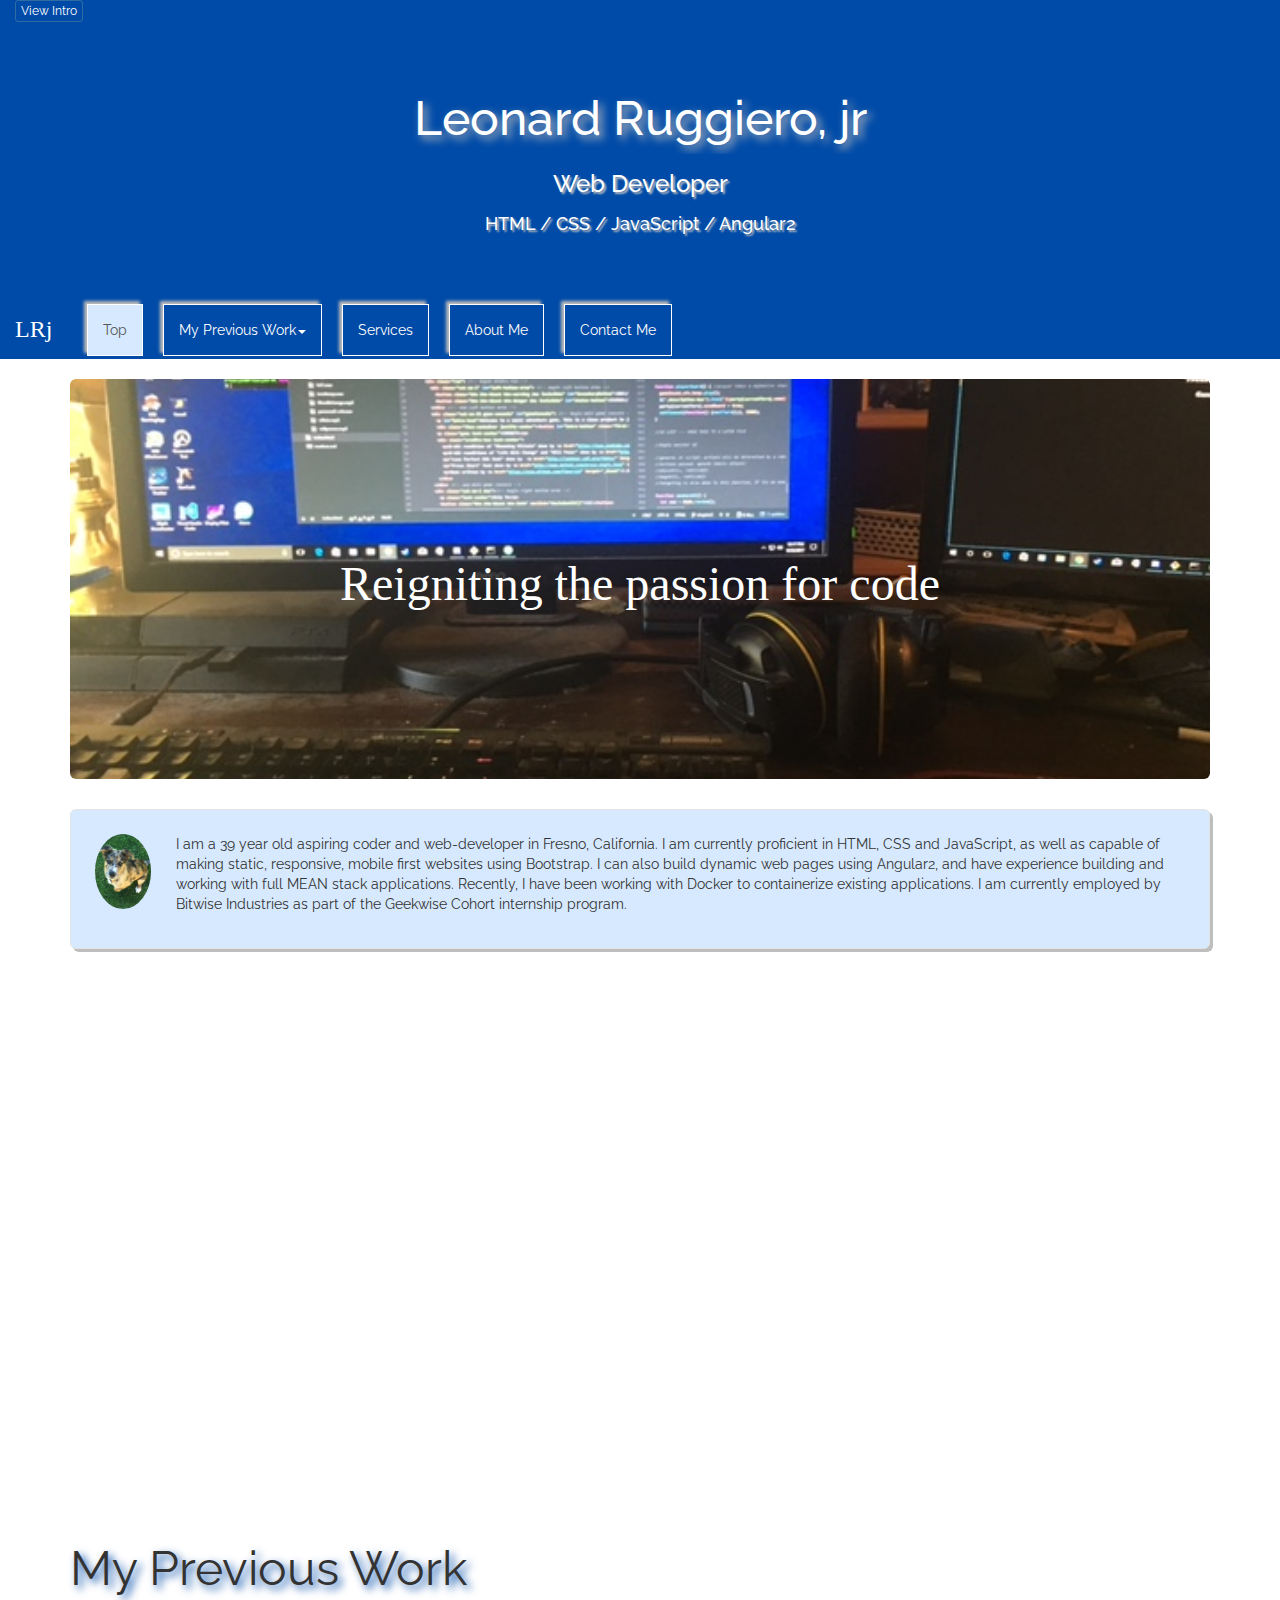
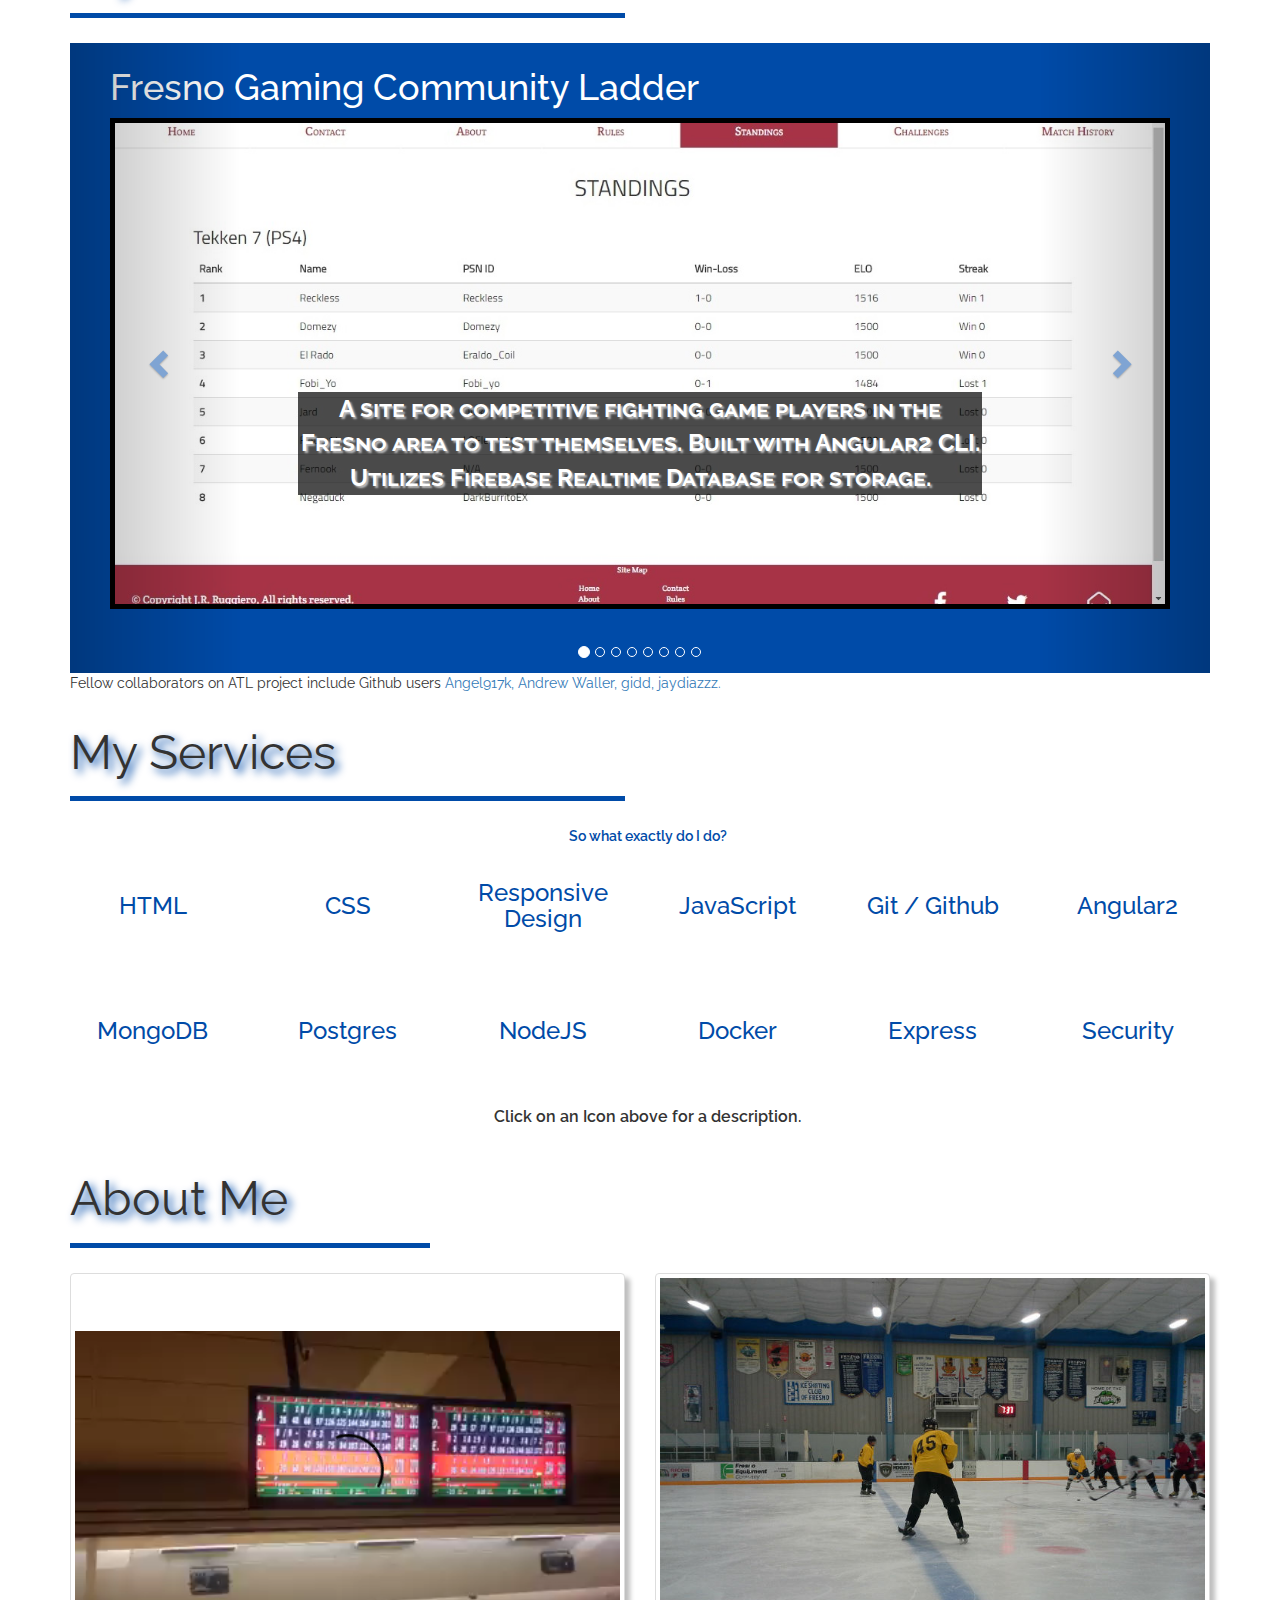
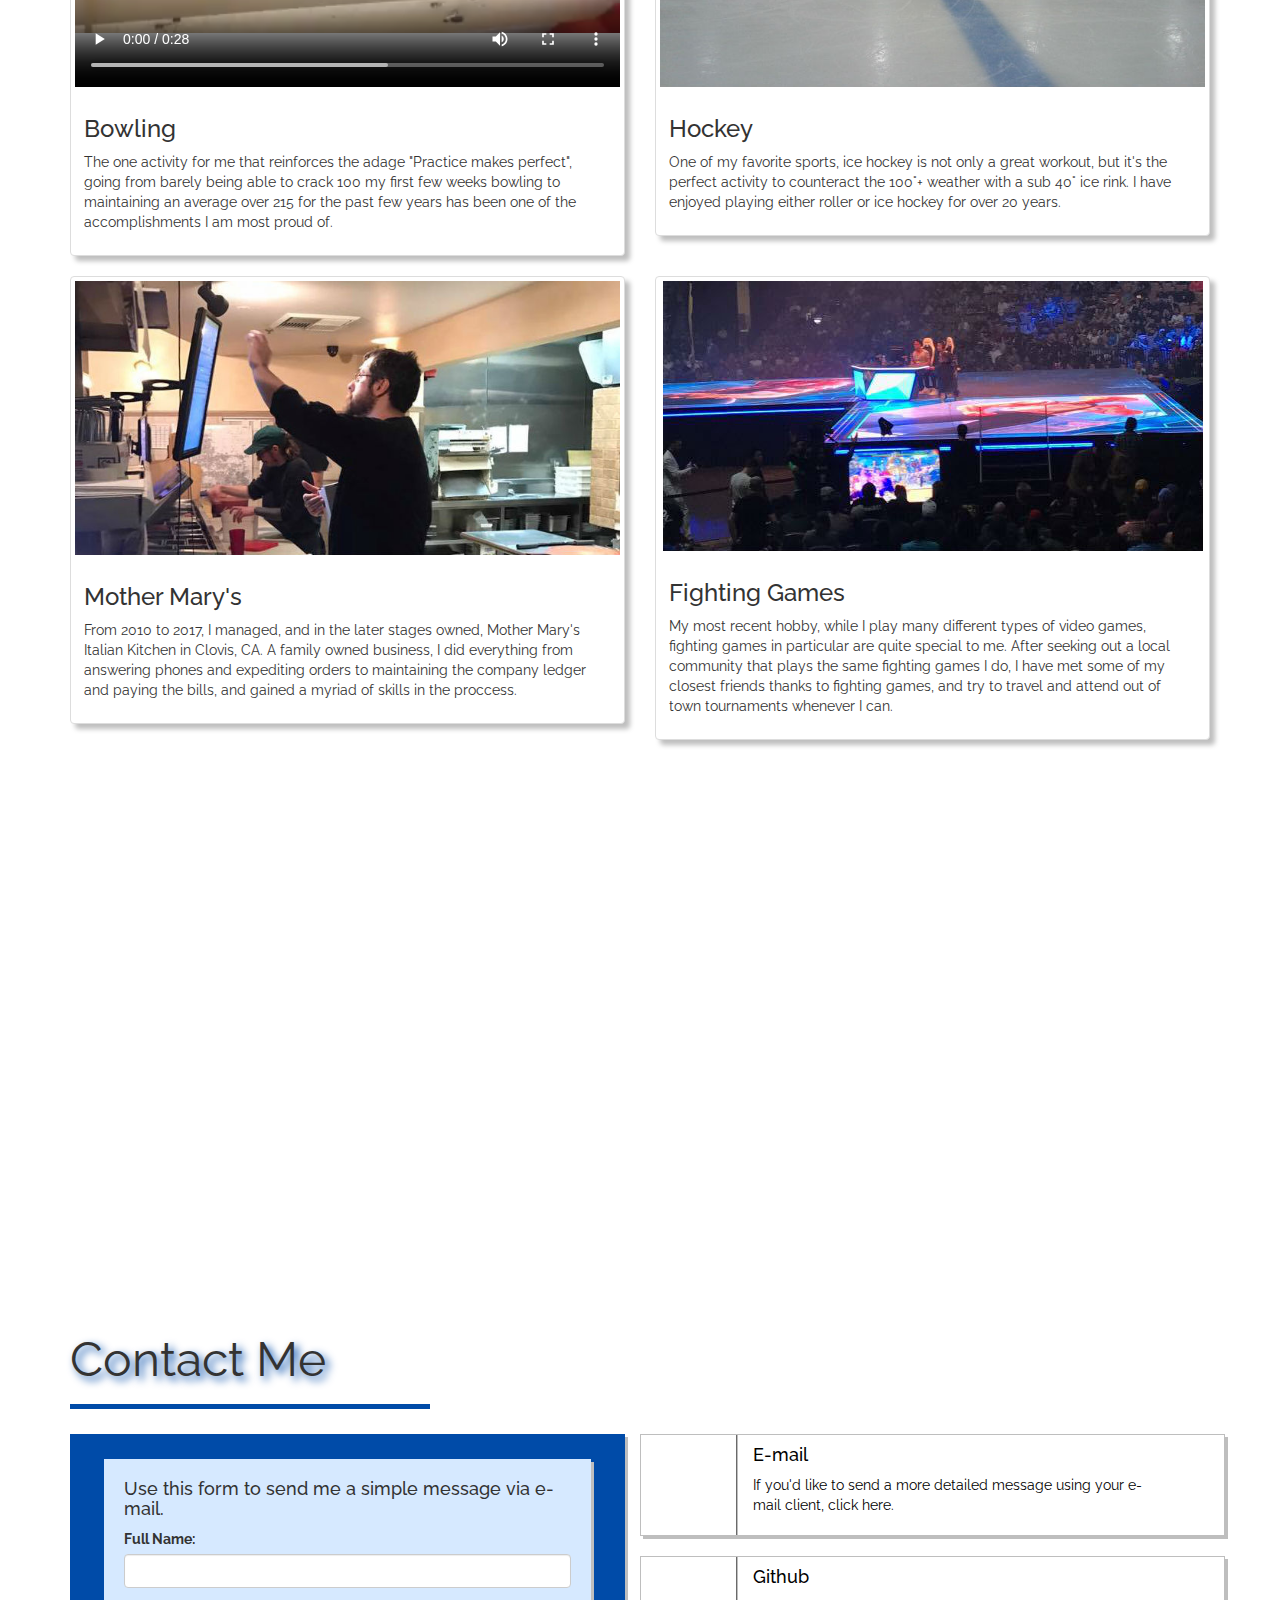
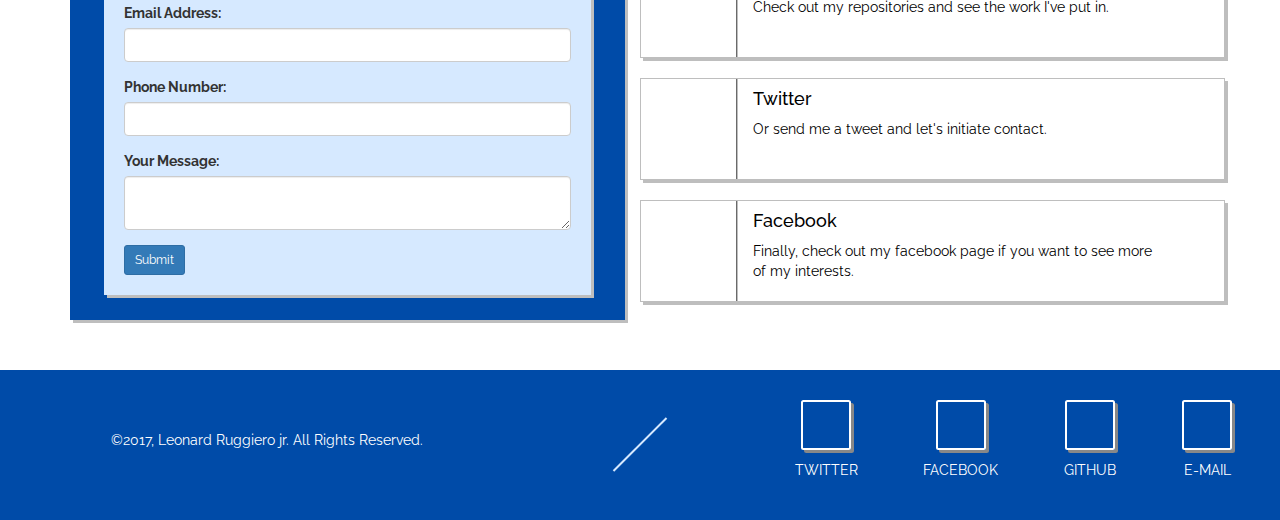
<file: index.html>
<!DOCTYPE html>
<html lang="en">
<head>
  <meta charset="UTF-8">
  <meta name="viewport" content="width=device-width, initial-scale=1.0">
  <meta name="title" content="Portfolio site for J.R. Ruggiero">
  <meta name="description" content="This is the full portfolio site for me, J.R. Ruggiero. This is where potential employers can learn about me and most importantly, my previous work">
  <meta name="keywords" content="J.R., Ruggiero, HTML, CSS, JavaScript, Angular2, Geekwise, portfolio, employment">
  <meta name="author" content="J.R. Ruggiero">
  <meta http-equiv="X-UA-Compatible" content="ie=edge">
  <link rel="icon" type="image/jpg" href="img/jr-icon.jpg">
  <link rel="stylesheet" href="https://use.fontawesome.com/releases/v5.0.13/css/all.css" integrity="sha384-DNOHZ68U8hZfKXOrtjWvjxusGo9WQnrNx2sqG0tfsghAvtVlRW3tvkXWZh58N9jp" crossorigin="anonymous">
  <link rel="stylesheet" href="css/bootstrap.min.css">
  <link rel="stylesheet" type="text/css" href="css/styles.css">

  <title>Portfolio for J.R. Ruggiero</title>
</head>
<body data-spy="scroll" data-target="#my-nav">
  <a href="" id="top-anchor"></a>
  <header>
    <div class="container-fluid">
      <div class="row">
        <div class="col-xs-12 header-box flex-container deep-blue-bg shadow-text-sm">
          <a href="intro.html">
            <button type="button" class="btn btn-primary btn-xs intro-button deep-blue-bg">View Intro</button>
          </a>
        </div>
      </div>
      <div class="row">
        <div class="col-sm-12 header-box flex-container justify-center text-center deep-blue-bg htop shadow-text-lg">
          <h1>Leonard Ruggiero, jr</h1>
        </div>
      </div>
      <div class="row">
        <div class="col-sm-12 header-box flex-container justify-center deep-blue-bg hmid align-center shadow-text-sm">
          <h3>Web Developer</h3>
        </div>
      </div>
      <div class="row">
        <div class="col-sm-12 header-box flex-container justify-center deep-blue-bg hbtm shadow-text-sm">
          <h4>HTML / CSS / JavaScript / Angular2</h4>
        </div>
      </div>

    </div> <!-- End header Container. Used three rows to prevent margin isues on resize that I couldn't quite fix with media queries -->

  </header>


  <nav class="navbar navbar-default" id="my-nav" data-spy="affix" data-offset-top="304">
    <div class="container-fluid nav-container deep-blue-bg">
      <!-- Brand and toggle get grouped for better mobile display -->
      <div class="navbar-header">
        <button type="button" class="navbar-toggle collapsed" data-toggle="collapse" data-target="#bs-example-navbar-collapse-1" aria-expanded="false">
          <span class="sr-only">Toggle navigation</span>
          <span class="icon-bar"></span>
          <span class="icon-bar"></span>
          <span class="icon-bar"></span>
        </button>
        <a class="navbar-brand" href="#">LRj</a>
      </div>

      <!-- Collect the nav links, forms, and other content for toggling -->
      <div class="collapse navbar-collapse" id="bs-example-navbar-collapse-1">
       <ul class="nav navbar-nav">
          <li class="active"><a href="#top-anchor">Top <span class="sr-only">(current)</span></a></li>
          <li class="dropdown">
            <a href="#" class="dropdown-toggle" data-toggle="dropdown" role="button" aria-haspopup="true" aria-expanded="false">My Previous Work<span class="caret"></span></a>
            <ul class="dropdown-menu light-blue-bg">
              <li><a href="https://fgc-ladder-1261d.firebaseapp.com/home" target="_blank">FGC Ladder</a></li>
              <li><a href="https://gw-room-reserve.firebaseapp.com/landing" target="_blank">Room Reservation App</a></li>
              <li><a href="https://damp-cove-42734.herokuapp.com/" target="_blank">Anonymous Tip Line</a></li>
              <li><a href="http://fleury14.github.io/scrabble/index.html" target="_blank">Word Fight</a></li>
              <li><a href="http://fleury14.github.io/cyo/index.html" target="_blank">Adventure Game</a></li>
              <li><a href="http://geekwiseb2.github.io/restaurante-july-17-Fleury14/index.html" target="_blank">Restaurante</a></li>
              <li><a href="https://geekwiseb2.github.io/petstore-july-2017-Fleury14/" target="_blank">Pet Shop Sample</a></li>
              <li><a href="http://fleury14.github.io/class1final/index.html" target="_blank">My First Website</a></li>
              <li role="separator" class="divider"></li>
              <li><a href="#prev-work-anchor">Summary</a></li>
            </ul>
          </li>
          <li><a href="#services-anchor">Services</a></li>
          <li><a href="#about-anchor">About Me</a></li>

          <li><a href="#contact-anchor">Contact Me</a></li>
        </ul>

      </div><!-- /.navbar-collapse -->
    </div><!-- /.container-fluid -->
  </nav>
  <a href="" id="jumbotron-anchor" class="anchor-adjustment"></a>
  <div class="container main-container"> <!--Begin main container-->
    <div class="jumbotron flex-container justify-center align-center"> <!-- Begin hero element -->
      <h2 class="jumbo-head text-center">Reigniting the passion for code</h2>
    </div> <!-- End hero element -->

    <div class="well well-lg light-blue-bg grey-box-shadow"> <!-- Start summary well -->
      <img src="img/lucky-grass-jpg.jpg" alt="Lucky" class="img-circle pull-left">
      <p>I am a 39 year old aspiring coder and web-developer in Fresno, California. I am currently proficient in HTML, CSS and JavaScript, as well as capable of making static, responsive, mobile first websites using Bootstrap. I can also build dynamic web pages using Angular2, and have experience building and working with full MEAN stack applications. Recently, I have been working with Docker to containerize existing applications. I am currently employed by Bitwise Industries as part of the Geekwise Cohort internship program. </p> <!-- Post hero description text -->
    </div> <!-- End summary well -->



  </div> <!-- Temporarily end main container to allow fluid for parallax background -->
  <div class="container-fluid parallax-cont"> <!-- Begin container fluid for parallax -->
    <div class="parallax"></div> <!-- First parallax image -->
  </div> <!-- End cont-fluid for parallax -->
  <a href="" id="prev-work-anchor" class="anchor-adjustment"></a>
  <div class="container main-container"> <!-- Resume main container -->
     <!-- Header for previous work -->
    <div class="row">
      <div class="col-sm-6">
        <p class="caption-text shadow-text-lg-blu">My Previous Work</p>
        <div class="blue-bar"></div>
      </div>
      <div class="col-sm-6"></div>
    </div> <!-- End my work caption -->



    <!-- Begin Carousel?-->
    <div id="carousel-example-generic" class="carousel slide" data-ride="carousel">
  <!-- Indicators -->
      <ol class="carousel-indicators">
        <li data-target="#carousel-example-generic" data-slide-to="0" class="active"></li>
        <li data-target="#carousel-example-generic" data-slide-to="1"></li>
        <li data-target="#carousel-example-generic" data-slide-to="2"></li>
        <li data-target="#carousel-example-generic" data-slide-to="3"></li>
        <li data-target="#carousel-example-generic" data-slide-to="4"></li>
        <li data-target="#carousel-example-generic" data-slide-to="5"></li>
        <li data-target="#carousel-example-generic" data-slide-to="6"></li>
        <li data-target="#carousel-example-generic" data-slide-to="7"></li>
      </ol>

      <!-- Wrapper for slides -->
      <div class="carousel-inner" role="listbox">
        <div class="item active">
          <a href="https://fgc-ladder-1261d.firebaseapp.com/home" target="_blank">
            <div class="caro-frame deep-blue-bg">
              <h1>Fresno Gaming Community Ladder</h1>
              <img src="img/fgc-ladder-ss.jpg" alt="FGC Ladder Site" class="img-responsive caro-img">
              <div class="carousel-caption shadow-text-sm">
              <p>A site for competitive fighting game players in the Fresno area to test themselves. Built with Angular2 CLI. Utilizes Firebase Realtime Database for storage.</p>
              </div>
            </div>
          </a>
        </div>
        <div class="item"> <!-- Begin item -->
          <a href="https://fleury14.github.io/angular-class" target="_blank">
            <div class="caro-frame deep-blue-bg">
              <h1>Angular 2 Lessons</h1>
              <img src="img/angular-ss.jpg" alt="Room Reserve sample" class="img-responsive caro-img">
              <div class="carousel-caption shadow-text-sm">
              <p>A series of lessons designed to complement the material covered in the Angular2 class at Geekwise Academy</p>
              </div>
            </div> <!-- End caro-frame -->
          </a>
        </div> <!-- End item -->
        <div class="item"> <!-- Begin item -->
          <a href="https://gw-room-reserve.firebaseapp.com/landing/" target="_blank">
            <div class="caro-frame deep-blue-bg">
              <h1>Room Reservation</h1>
              <img src="img/gw-rr-ss.jpg" alt="Room Reserve sample" class="img-responsive caro-img">
              <div class="carousel-caption shadow-text-sm">
              <p>A sample room reservation app for Bitwise Industries also built with the Angular2 CLI.</p>
              </div>
            </div> <!-- End caro-frame -->
          </a>
        </div> <!-- End item -->
        <div class="item"> <!-- Begin item -->
          <a href="https://damp-cove-42734.herokuapp.com/" target="_blank">
            <div class="caro-frame deep-blue-bg">
              <h1>ATL</h1>
              <img src="img/atl-ss.jpg" alt="Word Fight sample" class="img-responsive caro-img">
              <div class="carousel-caption shadow-text-sm">
              <p>A MEAN stack app for a sample anonymous tip line that I collaborated on. Utilizes mLab to deploy MongoDB, and hosted via Heroku.</p>
              </div>
            </div> <!-- End caro-frame -->
          </a>
        </div> <!-- End item -->
        <div class="item"> <!-- Begin item -->
          <a href="https://fleury14.github.io/scrabble/" target="_blank">
            <div class="caro-frame deep-blue-bg">
              <h1>Word Fight</h1>
              <img src="img/word-fight-ss.jpg" alt="Word Fight sample" class="img-responsive caro-img">
              <div class="carousel-caption shadow-text-sm">
              <p>A tribute game to an old 80s game show.</p>
              </div>
            </div> <!-- End caro-frame -->
          </a>
        </div> <!-- End item -->
        <div class="item"> <!-- Begin item -->
          <a href="https://fleury14.github.io/cyo/" target="_blank">
            <div class="caro-frame deep-blue-bg">
              <h1>Adventure Game</h1>
              <img src="img/cyo-ss.jpg" alt="Adventure sample" class="img-responsive caro-img">
              <div class="carousel-caption shadow-text-sm">
              <p>An old choose your own adventure game that turned into building a simple JRPG battle engine.</p>
              </div>
            </div> <!-- End caro-frame -->
          </a>
        </div> <!-- End item -->
        <div class="item"> <!-- Begin item -->
          <a href="https://geekwiseb2.github.io/restaurante-july-17-Fleury14/" target="_blank">
            <div class="caro-frame deep-blue-bg">
              <h1>Restaurant Sample</h1>
              <img src="img/restaurante-ss.jpg" alt="Restaurante Sample" class="img-responsive caro-img">
              <div class="carousel-caption shadow-text-sm">
              <p>A sample website for a restaurant.</p>
              </div>
            </div> <!-- End caro-frame -->
          </a>
        </div> <!-- End item -->
        <div class="item"> <!-- Begin item -->
          <a href="http://fleury14.github.io/class1final/index.html" target="_blank">
            <div class="caro-frame deep-blue-bg">
              <h1>My First Website</h1>
              <img src="img/c1f-ss.jpg" alt="Class 1 final" class="img-responsive caro-img">
              <div class="carousel-caption shadow-text-sm">
              <p>The first website I built, for my first class.</p>
              </div>
            </div> <!-- End caro-frame -->
          </a>
        </div> <!-- End item -->

      </div>

      <!-- Controls -->
      <a class="left carousel-control" href="#carousel-example-generic" role="button" data-slide="prev">
        <span class="glyphicon glyphicon-chevron-left" aria-hidden="true"></span>
        <span class="sr-only">Previous</span>
      </a>
      <a class="right carousel-control" href="#carousel-example-generic" role="button" data-slide="next">
        <span class="glyphicon glyphicon-chevron-right" aria-hidden="true"></span>
        <span class="sr-only">Next</span>
      </a>
    </div>
    <div>
      <span>Fellow collaborators on ATL project include Github users </span>
      <a href="https://github.com/angel917k" target="_blank">Angel917k, </a>
      <a href="https://github.com/andrewwaller" target="_blank">Andrew Waller, </a>
      <a href="https://github.com/gidd" target="_blank">gidd, </a>
      <a href="https://github.com/jaydiazzz" target="_blank">jaydiazzz.</a>
    </div>
    <!-- End Carousel Consider putting slides inside a frame-->

    <!-- Begin Services -->
    <a href="" id="services-anchor" class="anchor-adjustment"></a>
    <div class="row">
      <div class="col-sm-6">
        <p class="caption-text shadow-text-lg-blu">My Services</p>
        <div class="blue-bar"></div>
      </div>
      <div class="col-sm-6"></div>
    </div> <!-- services caption -->
    <div class="row"> <!--Begin updated skills listing-->
      <p class="serv-question deep-blue-color text-center">So what exactly do I do?</p>
      
      <a class="skills-html">
        <div class="col-sm-2 col-xs-4 skills-container flex-container">
          <i class="fa fa-sitemap deep-blue-color" aria-hidden="true"></i>
          <h3 class="list-group-item-heading text-center">HTML</h3>
        </div>
      </a><a class="skills-css">
        <div class="col-sm-2 col-xs-4 skills-container flex-container">
          <i class="fa fa-cog deep-blue-color" aria-hidden="true"></i>
          <h3 class="list-group-item-heading text-center">CSS</h3>
        </div>
      </a><a class="skills-responsive">
        <div class="col-sm-2 col-xs-4 skills-container flex-container">
          <i class="fa fa-desktop deep-blue-color" aria-hidden="true"></i>
          <h3 class="list-group-item-heading text-center">Responsive Design</h3>
        </div>
      </a><a class="skills-js">
        <div class="col-sm-2 col-xs-4 skills-container flex-container">
          <i class="fa fa-plug deep-blue-color" aria-hidden="true"></i>
          <h3 class="list-group-item-heading text-center">JavaScript</h3>
        </div>
      </a><a class="skills-git">
        <div class="col-sm-2 col-xs-4 skills-container flex-container">
          <i class="fab fa-github deep-blue-color" aria-hidden="true"></i>
          <h3 class="list-group-item-heading text-center">Git / Github</h3>
        </div>
      </a><a class="skills-ang2">
        <div class="col-sm-2 col-xs-4 skills-container flex-container">
          <i class="fab fa-angular deep-blue-color" aria-hidden="true"></i>
          <h3 class="list-group-item-heading text-center">Angular2</h3>
        </div>
      </a>
      <a class="skills-mongo">
        <div class="col-sm-2 col-xs-4 skills-container flex-container">
          <i class="fa fa-database deep-blue-color" aria-hidden="true"></i>
          <h3 class="list-group-item-heading text-center">MongoDB</h3>
        </div>
      </a>
      <a class="skills-postgres">
        <div class="col-sm-2 col-xs-4 skills-container flex-container">
          <i class="fa fa-database deep-blue-color" aria-hidden="true"></i>
          <h3 class="list-group-item-heading text-center">Postgres</h3>
        </div>
      </a>
      <a class="skills-node">
        <div class="col-sm-2 col-xs-4 skills-container flex-container">
          <i class="fab fa-node deep-blue-color" aria-hidden="true"></i>
          <h3 class="list-group-item-heading text-center">NodeJS</h3>
        </div>
      </a>
      <a class="skills-docker">
        <div class="col-sm-2 col-xs-4 skills-container flex-container">
          <i class="fab fa-docker deep-blue-color" aria-hidden="true"></i>
          <h3 class="list-group-item-heading text-center">Docker</h3>
        </div>
      </a>
      <a class="skills-express">
        <div class="col-sm-2 col-xs-4 skills-container flex-container">
          <i class="fas fa-dolly deep-blue-color" aria-hidden="true"></i>
          <h3 class="list-group-item-heading text-center">Express</h3>
        </div>
      </a>
      <a class="skills-security">
        <div class="col-sm-2 col-xs-4 skills-container flex-container">
          <i class="fa fa-lock deep-blue-color" aria-hidden="true"></i>
          <h3 class="list-group-item-heading text-center">Security</h3>
        </div>
      </a>
      <br>
      <p class="skill-result serv-question text-center">Click on an Icon above for a description.</p>
    </div> <!-- end updated skill listing -->
  

    <!-- End Services -->

    <!-- Begin about me thumbnails -->
    <a href="" id="about-anchor" class="anchor-adjustment"></a>
    <div class="row">
      <div class="col-sm-4">
        <p class="caption-text shadow-text-lg-blu">About Me</p>
        <div class="blue-bar"></div>
      </div>
    </div> <!--End caption row -->
    <div class="row"> <!-- Begin first thumnail row -->
      <div class="col-sm-6">
        <div class="thumbnail"> <!-- Thumbnail 1 -->
          <div class="embed-responsive embed-responsive-4by3 about-bowling-vid">
            <!-- <iframe src="vid/300.mp4" class="embed-responsive-item"></iframe> -->
          <video controls>
            <source src="vid/300.mp4" type="video/mp4">
              Unsupported video
          </video>
          </div>

          <div class="caption">
            <h3>Bowling</h3>
            <p>The one activity for me that reinforces the adage "Practice makes perfect", going from barely being able to crack 100 my first few weeks bowling to maintaining an average over 215 for the past few years has been one of the accomplishments I am most proud of.</p>
          </div>
        </div> <!-- End Thumbnail 1 -->
      </div><!-- End first thumbnail col -->
      <div class="col-sm-6">
        <div class="thumbnail"> <!-- Thumbnail 1 -->
          <img src="img/hockey-540.jpg" alt="Hockey" class="img-responsive">
          <div class="caption">
            <h3>Hockey</h3>
            <p>One of my favorite sports, ice hockey is not only a great workout, but it's the perfect activity to counteract the 100&#176;+ weather with a sub 40&#176; ice rink. I have enjoyed playing either roller or ice hockey for over 20 years.</p>
          </div>
        </div> <!--End thumbnail 2 -->
      </div> <!-- End secon thumbnail col -->
    </div> <!--- End first row of thumbnails -->
    <div class="row"> <!-- Begin second thumnail row -->
      <div class="col-sm-6">
        <div class="thumbnail"> <!-- Thumbnail 3 -->
          <img src="img/jrmm1.jpg" alt="mother mary's">
          <div class="caption">
            <h3>Mother Mary's</h3>
            <p>From 2010 to 2017, I managed, and in the later stages owned, Mother Mary's Italian Kitchen in Clovis, CA. A family owned business, I did everything from answering phones and expediting orders to maintaining the company ledger and paying the bills, and gained a myriad of skills in the proccess.</p>
          </div>
        </div> <!-- End Thumbnail 3 -->
      </div><!-- End first thumbnail col -->
      <div class="col-sm-6">
        <div class="thumbnail"> <!-- Thumbnail 4 -->
          <img src="img/evo-stage-horiz.jpg" alt="evo stage" class="img-responsive thumb-pic">
          <div class="caption">
            <h3>Fighting Games</h3>
            <p>My most recent hobby, while I play many different types of video games, fighting games in particular are quite special to me. After seeking out a local community that plays the same fighting games I do, I have met some of my closest friends thanks to fighting games, and try to travel and attend out of town tournaments whenever I can.</p>
          </div>
        </div> <!-- End Thumbnail 4 -->
      </div><!-- End second thumbnail col -->
    </div> <!--- End second row of thumbnails -->

<!-- End about me thumbnails -->
  </div> <!-- End container to allow container fluid for second parallax -->
  <div class="container-fluid parallax-cont">
<!-- Begin parallax attempt -->
    <div class="parallax-2"></div>
  </div> <!-- End container fluid for parallax -->
  <div class="container">
    <!-- Begin Contact -->
    <a href="" id="contact-anchor" class="anchor-adjustment"></a>
    <div class="row" id="contact-me">
      <div class="col-sm-4">
        <p class="caption-text shadow-text-lg-blu">Contact Me</p>
        <div class="blue-bar"></div>
      </div>
    </div> <!--End caption row -->
    <div class="row" class="contact-outer-row"> <!-- Begin Contact-me section -->
      <div class="col-sm-6"> <!-- Begin left half of contact (Form) -->
        <div class="form-outer-cont deep-blue-bg grey-box-shadow"> <!-- Begin blue frame for contact-form -->
          <div class="row flex-container justify-center"> <!-- Begin flex container for form -->
            <div class="col-xs-10 form-container light-blue-bg grey-box-shadow"> <!-- Begin form colum .form-container -->
              <h4>Use this form to send me a simple message via e-mail.</h4>
              <form class="contact-form" id="emailForm" method="POST">
                <div class="form-group">
                  <label for="name">Full Name:</label>
                  <input type="text"
                         class="form-control"
                         id="name"
                         name="name"
                         required>
                </div>
                <div class="form-group">
                  <label for="email">Email Address:</label>
                  <input type="text"
                         class="form-control"
                         id="email"
                         name="_replyto"
                         required>
                </div>
                <div class="form-group">
                  <label for="phone">Phone Number:</label>
                  <input type="text"
                         class="form-control"
                         id="phone"
                         name="phone">
                </div>
                <div class="form-group">
                  <label for="message">Your Message:</label>
                  <textarea type="text"
                            class="form-control"
                            id="message"
                            name="message"
                            maxlength="200"
                            required>
                  </textarea>
                  <p id="maxCharacters"></p>
                  <input type="hidden"
                         name="_subject"
                         value="Website contact" />
                  <input type="hidden"
                         name="_gotcha"/>
                </div>
                <button class="btn btn-sm btn-primary"
                        type="submit"
                        id="submitButton">
                    Submit
                </button>
              </form>
            </div> <!-- end form column .form-container -->
          </div> <!-- End flex container for form -->
        </div> <!-- End blue frame for contact form -->
      </div> <!-- End left half of contact section -->
      <div class="col-sm-6"> <!--- Begin right half of contact section -->

        <a href="mailto:fleury14@comcast.net">
          <div class="row contact-row grey-box-shadow"> <!-- Begin email -->
            <div class="col-xs-2 contact-flex flex-container align-center justify-center">
              <i class="fa fa-envelope" aria-hidden="true"></i>
            </div>
            <div class="col-xs-9">
              <h4>E-mail</h4>
              <p>If you'd like to send a more detailed message using your e-mail client, click here.</p>
            </div>
          </div> <!-- end email -->
        </a>
        <a href="http://www.github.com/fleury14" target="_blank">
          <div class="row contact-row grey-box-shadow"> <!-- begin github -->
            <div class="col-xs-2 contact-flex flex-container align-center justify-center">
              <i class="fab fa-github" aria-hidden="true"></i>
            </div>
            <div class="col-xs-9">
              <h4>Github</h4>
              <p>Check out my repositories and see the work I've put in.</p>
            </div>
          </div> <!-- end github -->
        </a>
        <a href="http://www.twitter.com/LQFleury14" target="_blank">
          <div class="row contact-row grey-box-shadow"> <!-- begin twitter -->
            <div class="col-xs-2 contact-flex flex-container align-center justify-center">
              <i class="fab fa-twitter" aria-hidden="true"></i>
            </div>
            <div class="col-xs-9">
              <h4>Twitter</h4>
              <p>Or send me a tweet and let's initiate contact.</p>
            </div>
          </div> <!-- end twitter -->
        </a>
        <a href="https://www.facebook.com/profile.php?id=1822326619" target="_blank">
          <div class="row contact-row grey-box-shadow"> <!-- begin facebook -->
            <div class="col-xs-2 contact-flex flex-container align-center justify-center">
              <i class="fab fa-facebook" aria-hidden="true"></i>
            </div>
            <div class="col-xs-9">
              <h4>Facebook</h4>
              <p>Finally, check out my facebook page if you want to see more of my interests.</p>
            </div>
          </div> <!-- end facebook -->
        </a>
      </div> <!-- right half of contact -->
    </div> <!-- end contact row -->

    <!-- End contact -->

  </div> <!--End main container -->
  <footer>
    <div class="container-fluid footer-cont"> <!-- begin footer container -->
      <div class="row">
        <div class="col-sm-5 footie-col flex-container justify-center align-center deep-blue-bg text-center"> <!-- Copyright text -->
          <p>&copy;2017, Leonard Ruggiero jr. All Rights Reserved.</p>
        </div>
        <div class="col-sm-2 footie-col flex-container justify-center align-center deep-blue-bg hidden-xs"> <!-- Divider bar -->
          <div class="vert-bar light-blue-bg"></div>
        </div>
        <div class="col-sm-5 deep-blue-bg icon-flex flex-container align-center">
          <div class="footer-icon-cont flex-container align-center"> <!-- icon container -->
            <div class="footer-icon-box">
              <i class="fab fa-twitter" aria-hidden="true"></i>
              <div class="footer-shine"></div>
            </div>
            <p>TWITTER</p>
          </div> <!-- end icon container -->
          <div class="footer-icon-cont flex-container align-center"> <!-- icon container -->
            <div class="footer-icon-box">
              <i class="fab fa-facebook" aria-hidden="true"></i>
              <div class="footer-shine"></div>
            </div>
            <p>FACEBOOK</p>
          </div> <!-- end icon container -->
          <div class="footer-icon-cont flex-container align-center"> <!-- icon container -->
            <div class="footer-icon-box">
              <i class="fab fa-github" aria-hidden="true"></i>
              <div class="footer-shine"></div>
            </div>
            <p>GITHUB</p>
          </div> <!-- end icon container -->
          <div class="footer-icon-cont flex-container align-center"> <!-- icon container -->
            <div class="footer-icon-box">
              <i class="fa fa-envelope" aria-hidden="true"></i>
              <div class="footer-shine"></div>
            </div>
            <p>E-MAIL</p>
          </div> <!-- end icon container -->
        </div> <!-- social icons col -->
      </div> <!--- end footer row -->


    </div> <!-- end footer container-fluid -->
  </footer>

  <script src="https://code.jquery.com/jquery-2.2.4.min.js"></script>
  <script src="js/bootstrap.min.js"></script>
  <script src="js/script.js"></script>
  <script>
  (function(i,s,o,g,r,a,m){i['GoogleAnalyticsObject']=r;i[r]=i[r]||function(){
  (i[r].q=i[r].q||[]).push(arguments)},i[r].l=1*new Date();a=s.createElement(o),
  m=s.getElementsByTagName(o)[0];a.async=1;a.src=g;m.parentNode.insertBefore(a,m)
  })(window,document,'script','https://www.google-analytics.com/analytics.js','ga');

  ga('create', 'UA-101143031-3', 'auto');
  ga('send', 'pageview');

  </script>
</body>
</html>
</file>
<file: intro.html>
<!DOCTYPE html>
<html lang="en">
<head>
  <meta charset="UTF-8">
  <meta name="viewport" content="width=device-width, initial-scale=1.0">
  <meta http-equiv="X-UA-Compatible" content="ie=edge">
  <meta name="title" content="Portfolio site for J.R. Ruggiero">
  <meta name="description" content="This is the full portfolio site for me, J.R. Ruggiero. This is where potential employers can learn about me and most importantly, my previous work">
  <meta name="keywords" content="J.R., Ruggiero, HTML, CSS, Geekwise, portfolio, employment">
  <meta name="author" content="J.R. Ruggiero">
  <link rel="icon" type="image/jpg" href="img/jr-icon.jpg">
  <link rel="stylesheet" href="css/font-awesome.min.css">
  <link rel="stylesheet" href="css/bootstrap.min.css">
  <link rel="stylesheet" type="text/css" href="css/styles.css">
  <link rel="stylesheet" type="text/css" href="css/intro.css">
  <title>Portfolio for J.R. Ruggiero</title>
</head>


<body>
  <div class="scroll-line line-1">
    <span>ZS-D0S Operating System, v1.0 loaded </span>
  </div>
  <div class="scroll-line line-2">
    <span>(c)Ruggiero Systems, No rights reserved whatsoever.</span>
  </div>
  <br>
  <div class="scroll-line line-3">
    <span>Command v.10.18 638k total memory, 585k free.</span>
  </div>
  <br>

  <div class="scroll-line line-4">
    <span>C:\>&nbsp;cd \web-design</span>
  </div>
  <br>

  <div class="scroll-line line-5">
    <span>C:\web-design\>&nbsp;</span><span>webdev.exe -awesome -great -has-dog</span>
  </div>
  <br>
  <div class="scroll-line line-6">
    <span>Loading...</span></div>
  <a href="index.html" class="end-button">
    <div>
      <span>CLICK TO PROCEED</span>
    </div>
  </a>
  <a href="index.html" class="skip-intro">
    <div>
      <span>SKIP INTRO</span>
    </div>
  </a>
</body>
</html>
</file>
<file: css/styles.css>
@import url('https://fonts.googleapis.com/css?family=Permanent+Marker|Raleway');


/*Color pallette: 004ba8 - Deep blue
d6e9ff - lighter shade */

/* Z-index notes:

carousel-controles: 15
affix (nav): 20 */

/* Begin Global Style */

body {
  font-family: "Raleway", sans-serif;
  position: relative;
}


.anchor-adjustment {
  display: block;
  padding-top: 55px;
  margin-top: -55px;
} /* Used anchor tags just before the section to account for the fixed navbar on top when skipping to parts of the page */

.deep-blue-color {
  color: #004ba8
}

.deep-blue-bg {
  background-color: #004ba8;
}

.light-blue-bg {
  background-color: #d6e9ff;
}

.shadow-text-sm {
  text-shadow: 2px 2px 2px #bebebe;
}

.shadow-text-lg {
  text-shadow: 4px 4px 8px #bebebe;
}

.shadow-text-lg-blu {
  text-shadow: 4px 4px 8px #004ba8;
}

.grey-box-shadow {
  box-shadow: 3px 3px #bebebe;
}

.flex-container {
  display: flex;
}

.align-center {
  align-items: center;
}

.justify-center {
  justify-content: center;
}

/*Begin header styles*/

.intro-button {
  color: #fff;
}

.header-box {
  color: #fff;
}

.htop {
  height: 132px;
  align-items: flex-end;
}

.hmid {
  height: 50px;
}

.hbtm {
  height: 100px;
  align-items: flex-start;
}

.header-box h1 {
  font-size: 48px;
  margin-top: 86px;
}

/*End header styles*/

/*Begin Navbar styles*/

.affix {
  top: 0px;
  width: 100%;
  z-index: 20;
}

.affix:after {
  content: " ";
  display: block;
  border-bottom: 3px solid #000;
}

.affix + .main-container {
  padding-top: 52px;
}

.navbar-default .navbar-brand {
  font-family: "Permanent Marker", cursive;
  color: #fff;
  font-size: 24px;
}

.navbar-default .navbar-brand:hover {
  font-family: "Permanent Marker", cursive;
  color: #d6e9ff;
  font-size: 24px;
}

.clear-fix:after {
   content: " "; /* Older browser do not support empty content */
   visibility: hidden;
   display: block;
   height: 0;
   clear: both;
 }

.navbar-default {
  border: none;
}

.navbar-default .navbar-nav>.active>a {
  background-color: #d6e9ff;
}

.navbar-default .navbar-nav>.active>a:hover {
  background-color: #d6e9ff;
}

.navbar-default .navbar-nav>li>a {
  color: #fff;
  transition: 0.3s all;
  box-shadow: -3px -3px 3px #bbb;
  position: relative;
  margin-left: 20px;
  border: 1px solid #fff;
  margin-bottom: 3px;
}

.navbar-default .navbar-nav>li>a:active {
  bottom: 3px;
  right: 3px;
  box-shadow: none;
}

.navbar-default .navbar-nav>li>a:focus {
  color: #fff;
}

.dropdown-menu>li>a:hover {
  background-color: #004ba8;
}

.navbar-default .navbar-nav>li>a:hover {
  color: #d6e9ff;
  transition: 0.3s all;
  animation-name: button-wobble;
  animation-duration: 0.5s;
  animation-timing-function: ease-in-out;
}

@keyframes button-wobble {
  0% {
    transform: rotate(0deg);
    -webkit-transform: rotate(0deg);
  }
  25% {
    transform: rotate(5deg);
    -webkit-transform: rotate(5deg);
  }
  50% {
    transform: rotate(-10deg);
    -webkit-transform: rotate(-10deg);
  }
  75% {
    transform: rotate(10deg);
    -webkit-transform: rotate(10deg);
  }
  100% {
    transform: rotate(-5deg);
    -webkit-transform: rotate(-5deg);
  }
}

.navbar-default .navbar-nav>.open>a:focus {
  background-color: #d6e9ff;
}

.nav-button:hover {
  background-color: #d6e9ff;
}

.navbar-default {
  color: #fff;
}

/* Hamburger (yum) menu styles */

.navbar-default .navbar-nav .open .dropdown-menu>li>a:focus, .navbar-default .navbar-nav .open .dropdown-menu>li>a:hover {
  color: #d6e9ff;
}

.navbar-default .navbar-toggle .icon-bar {
  background-color: #fff;
}

/* Media query to change the animation on hamburger menu to something more visually appealing */
@media only screen and (max-width: 768px) {

  .navbar-default .navbar-nav>li>a:hover {
    animation-duration: 3s;
    animation-iteration-count: infinite;
  }

  @keyframes button-wobble {
    0% {
      background-color: #004ba8;
      color: #fff;
    }
    25% {
      background-color: #d6e9ff;
      color: #000;
    }
    50% {
      background-color: #fff;
      color: #000;
    }
    75% {
      background-color: #d6e9ff;
      color: #000;
    }
    100% {
      background-color: #004ba8;
      color: #fff;
    }
  }
}

@media (max-width: 767px) {

    .navbar-default .navbar-nav .open .dropdown-menu>li>a {
      color: #fff;
    }

}

/*End Navbar styles*/

/* Begin Jumbotron Styles */


.jumbotron {
  background-image: url(../img/jumbo-alt2.JPG);
  background-size: cover;
  background-position: center;
  height: 400px;

}

.jumbo-head {
  font-family: "Permanent Marker", cursive;
  font-size: 48px;
  color: #fff;
}

@media only screen and (max-width: 768px) {
  .jumbo-head {
    background-color: rgba(0, 0, 0, 0.7);
  }
}

/* End Jumbotron Styles */

/* Begin Well styles */

.well-lg > img {
  height: 75px;
  margin-right: 25px;
}

/* Begin Carousel Styles */


.caro-frame {
  padding: 5px 40px 40px 40px;
  color: #fff;
  height: 100%;
}

.item a:hover {
  text-decoration: none;
}

.caro-img {
  border: 5px solid #000;
}

.carousel-caption p {
  color: #fff;
  font-variant: small-caps;
  font-weight: bold;
  background-color: rgba(0, 0, 0, 0.7);
  font-size: 24px;
}

.item {
  height: 512px;
}



.glyphicon-chevron-right, .glyphicon-chevron-left {
  color: #004ba8;
}

/* Media query to make the chrevrons white on smaller displays where the chevrons tend to rest in the frame */
@media only screen and (max-width: 768px) {
  .glyphicon-chevron-right, .glyphicon-chevron-left {
    color: #fff;
  }
}

/* Media query to move indicators down on larger screens */

@media screen and (min-width: 768px){

  .carousel-indicators {
    bottom: 0px;
  }
}
/* Readjusting height on certain display widths to make the frame look better */

@media only screen and (max-width: 768px){
  .caro-frame, .carousel-inner {
    height: 550px;
  }
}

@media only screen and (min-width: 1200px) {
  .caro-frame, .carousel-inner {
    height: 630px;
  }
} /*Adjust height on carousel in lg view to make sure the frame shows on the bottom *


/* End Carousel Styles  */

/*Begin Services Styles */

.skills-container {
  flex-direction: column;
  align-items: center;
  justify-content: center;
  transition: 1s all;
  color: #004ba8;
  height: 100px;
  margin-bottom: 25px;
}

.skills-container:hover {
  background-color: #a2c1e7;
  color: #eee;
} 

.skills-container-active {
  background-color: #82a1c7;
  color: #fff;
}

.skill-result {
  margin-top: 30px;
  font-size: 16px;
}

.skills-container h3 {
  margin-top: 5px;
}

.serv-question {
  padding-left: 15px;
  font-weight: 600;
}

.services-icons {
  font-size: 48px;
  padding-right: 30px;
  height: 100%;
  width: 71px;
  transition: 1s all;
}

.services-icons:hover {
  -webkit-transform: rotatey(360deg);
  transform: rotatey(360deg);
  transform-origin: 20% 50%;
}

.list-group-item h3 {
  text-shadow: 1px 1px 2px #bebebe;
}

/*End Services Styles */

/*Begin Thumbnail Styles */

.caption-text {
  font-size: 48px;
  margin-top: 25px;
}

.blue-bar {
  height: 5px;
  width: 100%;
  background-color: #004ba8;
  margin-bottom: 25px;
}


.thumbnail {
  box-shadow: 5px 5px 5px #bebebe;
}

.about-bowling-vid {
  width: 100%;
  height: 100%;
}


/*End Thumbnail Styles */

/* Parallax styles */

.parallax-cont {
  padding-left: 0px;
  padding-right: 0px;
}

.parallax {
  min-height: 540px;
  background-image: url('../img/geekwise-2.jpg');
  background-attachment: fixed;
  background-position: center;
  background-repeat: no-repeat;
  background-size: cover;
}

.parallax-2 {
  background-image: url('../img/mum-cast.jpg');
  min-height: 540px;
  background-attachment: fixed;
  background-position: center;
  background-repeat: no-repeat;
  background-size: cover;
}

@media only screen and (max-width: 768px) {
  .parallax, .parallax-2 {
    height: 300px;
    min-height: 0;
  }
}


/* Begin contact styles */

.contact-flex > .fa, .contact-flex > .fab {
  color: #004ba8;
  font-size: 48px;
  transition: 1s all;
}

.form-outer-cont {
  width: 100%;
  height: 100%;
  padding-top: 25px;
  padding-bottom: 25px;
  margin-bottom: 50px;
}

/* Begin Pasted contact styles from formspree form */



.form-container {
  padding: 20px;
}

.form-container h4 {
  margin-top: 0px;
}

.contact-form textarea {
  max-width: 100%;
  max-height: 100px;
}

.danger {
  border-color: #f00;
}

/* End pasted contact styles */

.contact-row {
  border: 1px solid #bebebe;
  margin-bottom: 20px;
  overflow: hidden;
  position: relative;
  color: #000;
}

.contact-row:active {
  top: 3px;
  left: 3px;
  box-shadow: none;
}

.contact-flex {
  height: 100%;
  border-right: 2px groove #bebebe;
  min-height: 100px;
}

.contact-flex:hover .fa {
  color: #82a1c7;
  -ms-transform: rotate(360deg); /* IE 9 */
  -webkit-transform: rotate(360deg); /* Safari */
  transform: rotate(360deg);
}


/* Begin Footer Styles */

footer {
  color: #fff;

}

.footer-cont {
  height: 150px;

}

.footie-col {
  height: 150px;
}

.vert-bar {
  height: 75px;
  width: 2px;
  transform: rotate(45deg);
}

.icon-flex {
  height: 150px;
  justify-content: space-around;
}

.footer-icon-cont {
  flex-direction: column;
  justify-content: space-between;
  height: 90px;
}

.footer-icon-box {
  border: 2px solid #fff;
  border-radius: 5%;
  height: 50px;
  width: 50px;
  font-size: 36px;
  display: flex;
  justify-content: center;
  align-items: center;
  box-shadow: 3px 3px 0px #888888;
  position: relative;
  overflow: hidden;
}

.footer-icon-box:active {
  box-shadow: none;
  left: 3px;
  top: 3px;
}

.footer-shine {

  position: absolute;
  top: 0;
  left: -70px;
  height: 50px;
  width: 50px;
  background: rgba(255, 255, 255, 0.2);
  transition: all .3s linear;
  transform: skewX(20deg) translateX(0);
}

.footer-icon-box:hover .footer-shine {
  transform: skewX(20deg) translateX(200px);
}



/*Media Queries*/
</file>
<file: css/intro.css>
/* Set black screen, green font */

/*DOS FONT: Ask for permission, but this is as close as it gets*/

@font-face {
    font-family: "DOS";
    src: url(../fonts/LessPerfectDOSVGA.ttf) format("truetype");
}

body {
  background-color: #000;
  color: #32ff32;
  font-family: "DOS", monospace;
  font-size: 14px;
}

/* Set standard unscrolled line sty;e */

.scroll-line {
  border-right: 0px;
  height: 16px;
  width: 0px;
  overflow: hidden;

  white-space: nowrap;
}

/* Cursor blinking effect */

@-webkit-keyframes cursor-blink {
  0% {border-right: 0px;}
  50% {border-right: 10px solid #32ff32;}
  100% {border-right: 0px;}
}

@keyframes cursor-blink {
  0% {border-right: 0px;}
  50% {border-right: 10px solid #32ff32;}
  100% {border-right: 0px;}
}

/* Notes: 7.79 px was the cacluated width of the monospace font.
For each scroll line, both the steps in the animation line and the coefficient of the width is the number of characters in that specific line plus one.
Lines 4 & 5 have a delay to simulate someone typeing */

.line-1 {
  animation: cursor-blink 0.5s step-end 3, typing-1 1s steps(37, end) forwards;
}

@keyframes typing-1 {
  100% {width: calc(7px*37);}
}

.line-2 {
  animation: typing-2 1s steps(52, end) 1.5s forwards, cursor-blink 0.5s step-end 1.5s 3;
}

@keyframes typing-2 {
  100% {width: calc(7px*52);}
}

.line-3 {
  animation: typing-3 1s steps(46, end) 3s forwards, cursor-blink 0.5s step-end 3s 3;
}

@keyframes typing-3 {
  100% {width: calc(7px*46);}
}

.line-4 {
  animation: typing-4 0.5s steps(5, end) 4.5s forwards, cursor-blink .5s step-end 4.5s 7 forwards, typing-4-input 1s steps(14, end) 7s forwards;
}



@keyframes typing-4 {
  100% {width: calc(7px*5);}
}

@keyframes typing-4-input {
  from {width: calc(7px*5);}
  to {width: calc(7px*19);}
}

.line-5 {
  animation: typing-5 0.5s steps(16, end) 8s forwards, cursor-blink .5s step-end 8.5s 7 forwards, typing-5-input 1s steps(35, end) 11s forwards;
}

@keyframes typing-5 {
  100% {width: calc(7px*15.7);}
}

@keyframes typing-5-input {
  from {width: calc(7px*16);}
  to {width: calc(7px*51);}
}

.line-6 {
  animation: typing-6 0.5s steps(11, end) 12s forwards, cursor-blink .5s step-end 12.5s 3 forwards;
}

@keyframes typing-6 {
  100% {width: calc(7px*11);}
}

.end-button {
  text-decoration: none;
  color: #32ff32;
  position: absolute;
  top: 150%;
  left: 50%;
  -ms-transform: translate(-50%, -50%); /* IE 9 */
  -webkit-transform: translate(-50%, -50%); /* Safari */
  transform: translate(-50%, -50%);
  border: 1px double #32ff32;
  padding: 10px;
  font-size: 2em;
  visibility: hidden;
  animation: end-intro 0.01s linear 14s forwards;
}

@keyframes end-intro {
  100% {visibility: visible;}
}

.skip-intro {
  text-decoration: none;
  color: #32ff32;
  position: absolute;
  right: 10px;
  bottom: -40px;
  border: 1px solid #32ff32;
  border-radius: 5%;
  padding: 5px;
  animation: kill-skip 0.01s linear 14s forwards;
}

@keyframes kill-skip {
  100% {visibility: hidden;}
}

a:hover {
  text-decoration: none;
  color: #32ff32;
}
</file>
